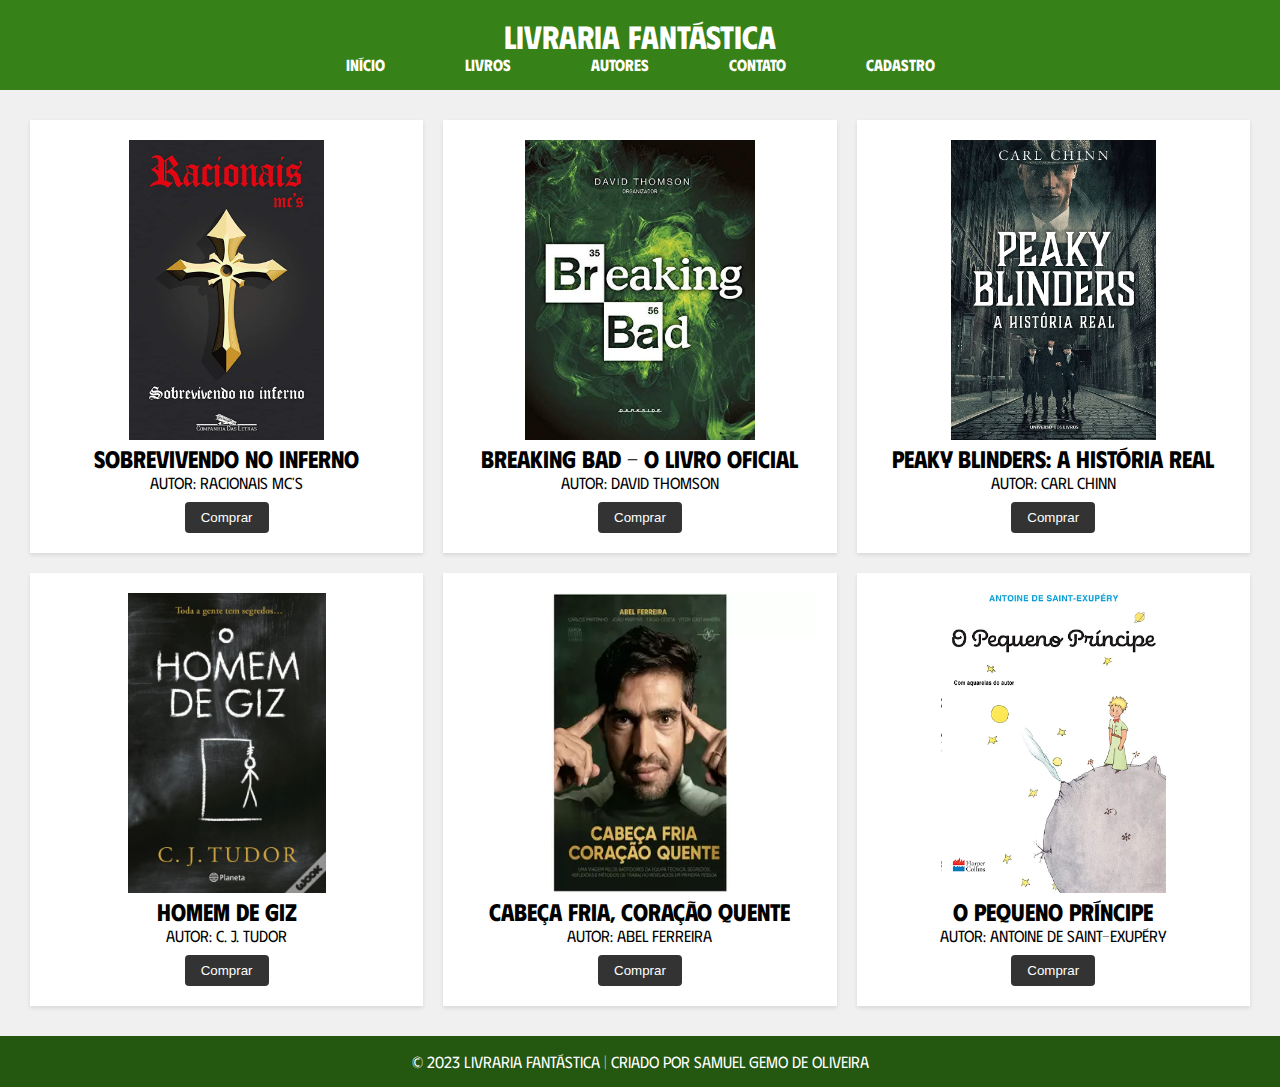
<file: index.html>
<!DOCTYPE html>
<html lang="pt-br">
<head>
    <meta charset="UTF-8">
    <meta name="viewport" content="width=device-width, initial-scale=1.0">
    <link rel="stylesheet" href="estilo.css">
    <title>Livraria</title>
</head>
<body>
    <header>
        <h1>Livraria Fantástica</h1>
        <nav>
            <ul>
                <li><a href="#">Início</a></li>
                <li><a href="#">Livros</a></li>
                <li><a href="#">Autores</a></li>
                <li><a href="#">Contato</a></li>
                <li><a href="cadastro.html">Cadastro</a></li>
            </ul>
        </nav>
    </header>

    <main>
        <section class="cards">
            <div class="card">
                <img src="img/racionais.jpg" alt="Sobrevivendo no Inferno">
                <h2>Sobrevivendo no Inferno</h2>
                <p>Autor: Racionais MC's</p>
                <button>Comprar</button>
            </div>

            <div class="card">
                <img src="img/breaking_bad.jpg" alt="Breaking Bad">
                <h2>Breaking Bad - O livro oficial</h2>
                <p>Autor: David Thomson</p>
                <button>Comprar</button>
            </div>

            <div class="card">
                <img src="img/peaky_blinders.jpg" alt="Peaky Blinders">
                <h2>Peaky Blinders: A história real</h2>
                <p>Autor: Carl Chinn</p>
                <button>Comprar</button>
            </div>

            <div class="card">
                <img src="img/homem_de_giz.jfif" alt="Homem de Giz">
                <h2>Homem de Giz</h2>
                <p>Autor: C. J. Tudor</p>
                <button>Comprar</button>

            </div>

            <div class="card">
                <img src="img/abel_ferreira.jpg" alt="Cabeça Fria, Coração Quente">
                <h2>Cabeça fria, Coração quente</h2>
                <p>Autor: Abel Ferreira</p>
                <button>Comprar</button>
            </div>

            <div class="card">
                <img src="img/pequeno_principe.jpg" alt="O Pequeno Príncipe">
                <h2>O Pequeno Príncipe</h2>
                <p>Autor:  Antoine de Saint-Exupéry</p>
                <button>Comprar</button>
            </div>

    </main>

    <footer>
        <p>&copy; 2023 Livraria Fantástica | Criado por Samuel Gemo de Oliveira</p>
    </footer>
</body>
</html>
</file>
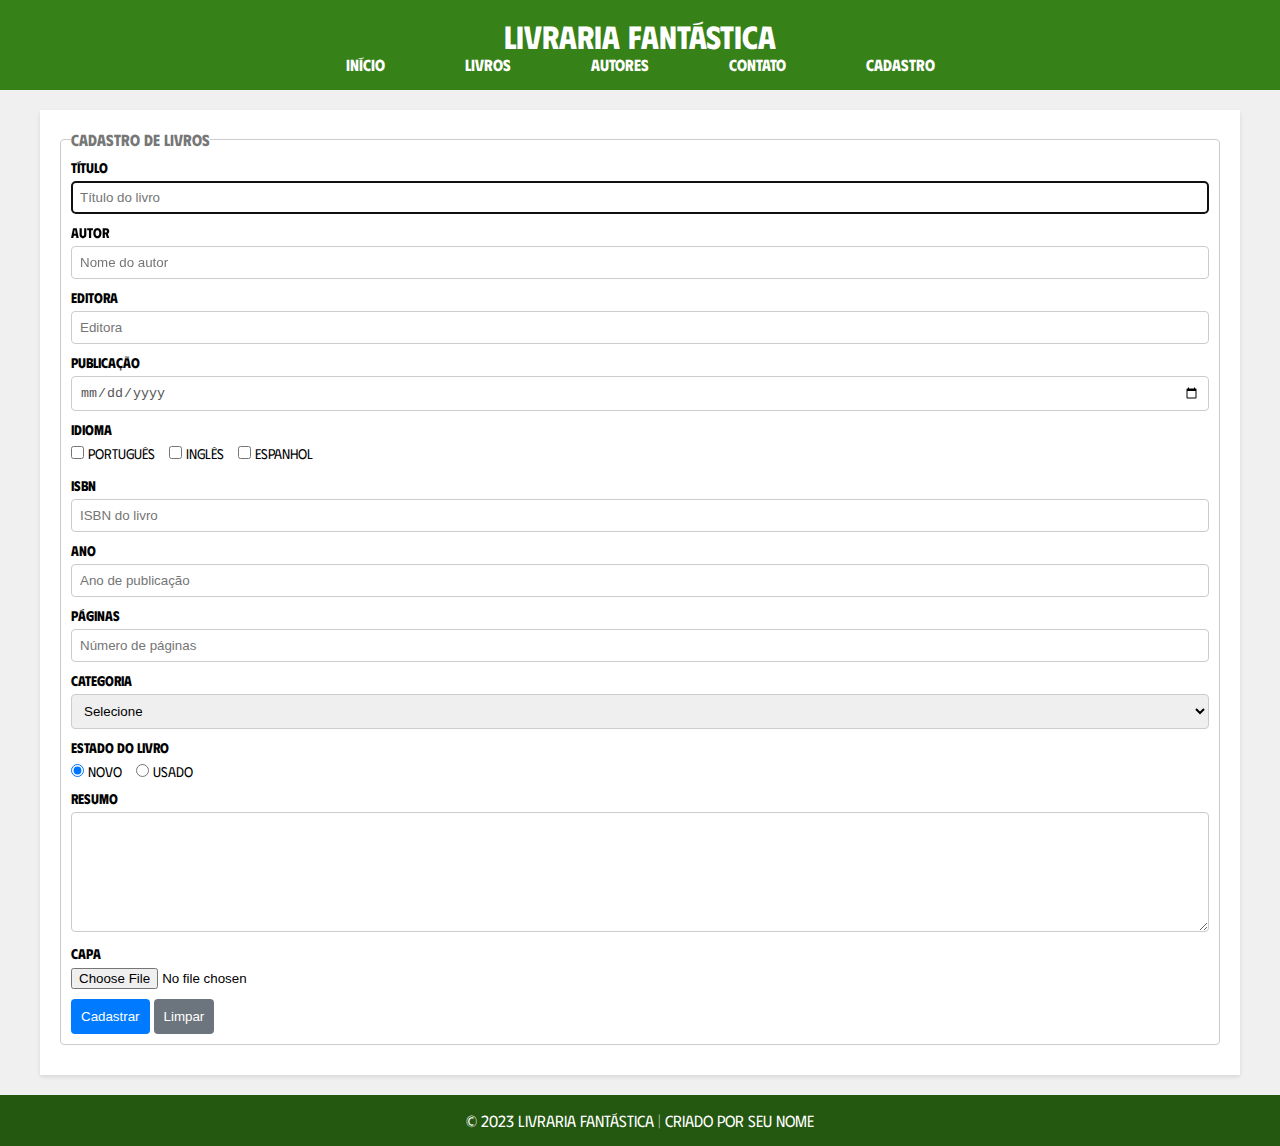
<file: cadastro.html>
<!DOCTYPE html>
<html lang="pt-br">
<head>
    <meta charset="UTF-8">
    <meta name="viewport" content="width=device-width, initial-scale=1.0">
    <title>Cadastro de Livros</title>
    <link rel="stylesheet" href="estilo.css">
</head>
<body>
    <header>
        <h1>Livraria Fantástica</h1>
        <nav>
            <ul>
                <li><a href="index.html">Início</a></li>
                <li><a href="#">Livros</a></li>
                <li><a href="#">Autores</a></li>
                <li><a href="#">Contato</a></li>
                <li><a href="cadastro.html">Cadastro</a></li>
            </ul>
        </nav>
    </header>

    <main>
        <section class="container">
            <form>
                <fieldset>
                    <legend>Cadastro de Livros</legend>
                    <div class="input-container">
                        <label for="titulo">Título</label>
                        <input type="text" name="titulo" id="titulo" placeholder="Título do livro" required autofocus>
                    </div>
                    <div class="input-container">
                        <label for="autor">Autor</label>
                        <input type="text" name="autor" id="autor" placeholder="Nome do autor" required>
                    </div>
                    <div class="input-container">
                        <label for="editora">Editora</label>
                        <input type="text" name="editora" id="editora" placeholder="Editora" required>
                    </div>
                    <div class="input-container">
                        <label for="dtpublicacao">Publicação</label>
                        <input type="date" name="dtpublicacao" id="dtpublicacao" required>
                    </div>
                    <div class="input-container">
                        <label>Idioma</label>
                        <div class="input-check">
                            <input type="checkbox" name="idioma" value="Português" id="portugues">
                            <label for="portugues">Português</label>
                        </div>
                        <div class="input-check">
                            <input type="checkbox" name="idioma" value="Inglês" id="ingles">
                            <label for="portugues">Inglês</label>
                        </div>
                        <div class="input-check">
                            <input type="checkbox" name="idioma" value="Espanhol" id="espanhol">
                            <label for="portugues">Espanhol</label>
                        </div>
                    </div>
                    <div class="input-container">
                        <label for="isbn">ISBN</label>
                        <input type="text" name="isbn" id="isbn" placeholder="ISBN do livro" pattern="\d{3}-\d{10}" required>
                    </div>
                    <div class="input-container">
                        <label for="ano">Ano</label>
                        <input type="number" name="ano" id="ano" placeholder="Ano de publicação" required>
                    </div>
                    <div class="input-container">
                        <label for="paginas">Páginas</label>
                        <input type="number" name="paginas" id="paginas" placeholder="Número de páginas" required>
                    </div>
                    <div class="input-container">
                        <label for="categoria">Categoria</label>
                        <select name="categoria" id="categoria" required>
                            <option value="">Selecione</option>
                            <option value="Ação">Ação</option>
                            <option value="Aventura">Aventura</option>
                            <option value="Comédia">Comédia</option>
                            <option value="Drama">Drama</option>
                            <option value="Ficção Científica">Ficção Científica</option>
                            <option value="Romance">Romance</option>
                            <option value="Suspense">Suspense</option>
                            <option value="Terror">Terror</option>
                        </select>
                    </div>
                    <div class="input-container">
                        <label>Estado do Livro</label>
                        <div class="radio-group">
                            <input type="radio" name="situacao" id="novo" value="Novo" required checked>
                            <label for="novo">Novo</label>
                            <input type="radio" name="situacao" id="usado" value="Usado" required>
                            <label for="usado">Usado</label>
                        </div>
                    </div>
                    <div class="input-container">
                        <label for="resumo">Resumo</label>
                        <textarea name="resumo" id="resumo" rows="5"></textarea>
                    </div>
                    <div class="input-container">
                        <label for="capa">Capa</label>
                        <input type="file" name="capa" id="capa" accept="image/*">
                    </div>
                    <div class="actions">
                        <button type="submit">Cadastrar</button>
                        <button type="reset">Limpar</button>
                    </div>
                </fieldset>
            </form>
        </section>
    </main>
    <footer>
        <p>&copy; 2023 Livraria Fantástica | Criado por Seu Nome</p>
    </footer>
</body>
</html>
</file>
<file: estilo.css>
@import url('https://fonts.googleapis.com/css2?family=Phudu&display=swap');

/* Reset de Estilos */
* {
    margin: 0; /* Remove a margem padrão */
    padding: 0; /* Remove o padding padrão */
    box-sizing: border-box; /* Faz com que o padding e a borda não aumentem o tamanho do elemento */
}

body {
    font-family:"Phudu", Arial, sans-serif; /* Define a fonte padrão */
    background-color: #f0f0f0; /* Define a cor de fundo */
}

header {
    background-color: #368118; /* Define a cor de fundo */
    color: #fff; /* Define a cor do texto */
    text-align: center; /* Centraliza o texto */
    padding: 1rem; /* Define um espaçamento interno */
    
}


nav ul {
    list-style: none; /* Remove a bolinha da lista */
}

nav li {
    display: inline; /* Faz com que os itens da lista fiquem na mesma linha */
    margin-right: 30px; /* Define um espaçamento entre os itens */
    margin-left: 30px;
}
li a:hover {
    background-color: #2b6813;
    border-radius: 4px;
}

nav a {
    text-decoration: none; /* Remove o sublinhado dos links */
    color: #fff; /* Define a cor do texto */
    font-weight: bold; /* Define o peso da fonte */
    padding: 5px;
    padding-left: 8px;
    padding-right: 8px;
}

main {
    padding: 20px; /* Define um espaçamento interno */
    overflow: hidden; /* Faz com que o elemento não ultrapasse o tamanho do pai */
}

.card {
    width: calc(33.33% - 20px); /* 33.33% - 40px */
    margin: 10px; /* Define um espaçamento externo */
    padding: 20px; /* Define um espaçamento interno */
    background-color: #fff; /* Define a cor de fundo */
    box-shadow: 0 2px 4px rgba(0, 0, 0, 0.1); /* Adiciona uma sombra */
    text-align: center; /* Centraliza o texto */
    float: left; /* Faz com que os elementos fiquem na mesma linha */
}

.card img {
    max-width: 100%; /* Define a largura máxima da imagem */
    height: 300px; /* Define a altura da imagem */
}

.card button {
    background-color: #333;
    color: #fff;
    border: none;
    padding: 8px 16px;
    margin-top: 10px;
    cursor: pointer; /* Muda o cursor do mouse */
    transition: background-color 0.3s ease; /* Adiciona uma transição suave */
}

.card button:hover {
    background-color: #555; /* Muda a cor de fundo ao passar o mouse */
}

footer {
    background-color: #245710;
    color: #fff;
    text-align: center;
    padding: 1rem;
}

.container {
    width: 1200px;
    max-width: 100%;
    margin: 0 auto;
    padding: 20px;
    background-color: #fff;
    box-shadow: 0 2px 4px rgba(0, 0, 0, 0.1);
}

.container {
    width: 1200px;
    max-width: 100%;
    margin: 0 auto;
    padding: 20px;
    background-color: #fff;
    box-shadow: 0 2px 4px rgba(0, 0, 0, 0.1);
}

form {
    overflow: hidden;
}

form fieldset {
    border: 1px solid #ccc;
    border-radius: 4px;
    padding: 10px;
    margin-bottom: 10px;
}

form legend {
    font-weight: bold;
    color: #777;
}

.input-container {
    margin-bottom: 10px;
}

.input-container label {
    display: block;
    margin-bottom: 5px;
    font-weight: bold;
    font-size: 14px;
}

input[type="text"],
input[type="date"],
input[type="number"] {
    width: 100%;
    padding: 8px;
    border: 1px solid #ccc;
    border-radius: 4px;
    color: #555;
}

.radio-group label {
    display: inline;
    margin-right: 10px;
    font-weight: normal;
}

.input-check {
    display: inline-block;
    margin-right: 10px;
}

.input-check input[type="checkbox"] + label {
    display: inline-block;
    font-weight: normal;
}

textarea {
    width: 100%;
    padding: 8px;
    border: 1px solid #ccc;
    border-radius: 4px;
    resize: vertical;
    height: 120px;
}

select {
    width: 100%;
    padding: 8px;
    border: 1px solid #ccc;
    border-radius: 4px;
}

button {
    background-color: #007bff;
    color: white;
    border: none;
    border-radius: 4px;
    padding: 10px;
    cursor: pointer;
}

button[type="reset"] {
    background-color: #6c757d;
}

button:hover {
    background-color: #0056b3;
}
</file>
